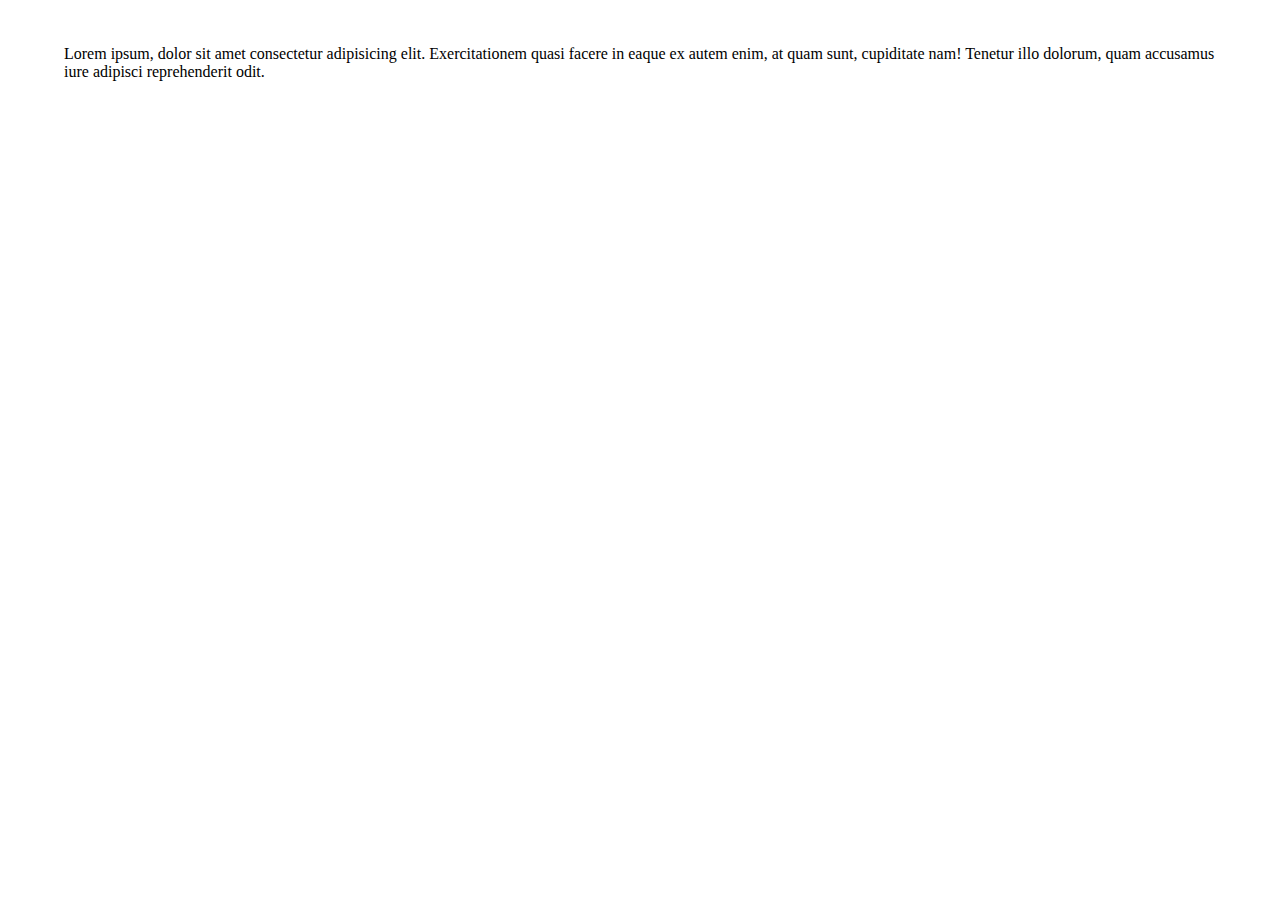
<file: src/html/modules/module_unit_1.html>
<!DOCTYPE html>
<html lang="en">
<head>
    <meta charset="UTF-8">
    <meta name="viewport" content="width=device-width, initial-scale=1.0">
    <title>Document</title>
    <link rel="stylesheet" href="../../assets/styles/module_unit_1.css">
</head>
<body>
    <div class="modal">
        <div class="modal_content">
            Lorem ipsum, dolor sit amet consectetur adipisicing elit. 
            Exercitationem quasi facere in eaque ex autem enim, at quam sunt, 
            cupiditate nam! Tenetur illo dolorum, quam accusamus iure adipisci reprehenderit odit.
        </div>
    </div>
</body>
</html>
</file>
<file: src/assets/styles/module_unit_1.css>
body{
    background-color: white;
    width: 100%;
    height: 100vh;
}

.modal{
    position: fixed;
    top: 0;
    left: 0;
    width: 100%;
    height: 100%;
    z-index: 2; 
    /* De len cai background */
    background-color: rgba(0, 0, 0, 0.018);
}
.modal_content{
    width: 90%;
    height: 90%;
    background-color: white;
    padding: 5rem;
    position: absolute;
    top: 50%;
    left: 50%;
    transform: translate(-50%,-50%);
}
</file>
